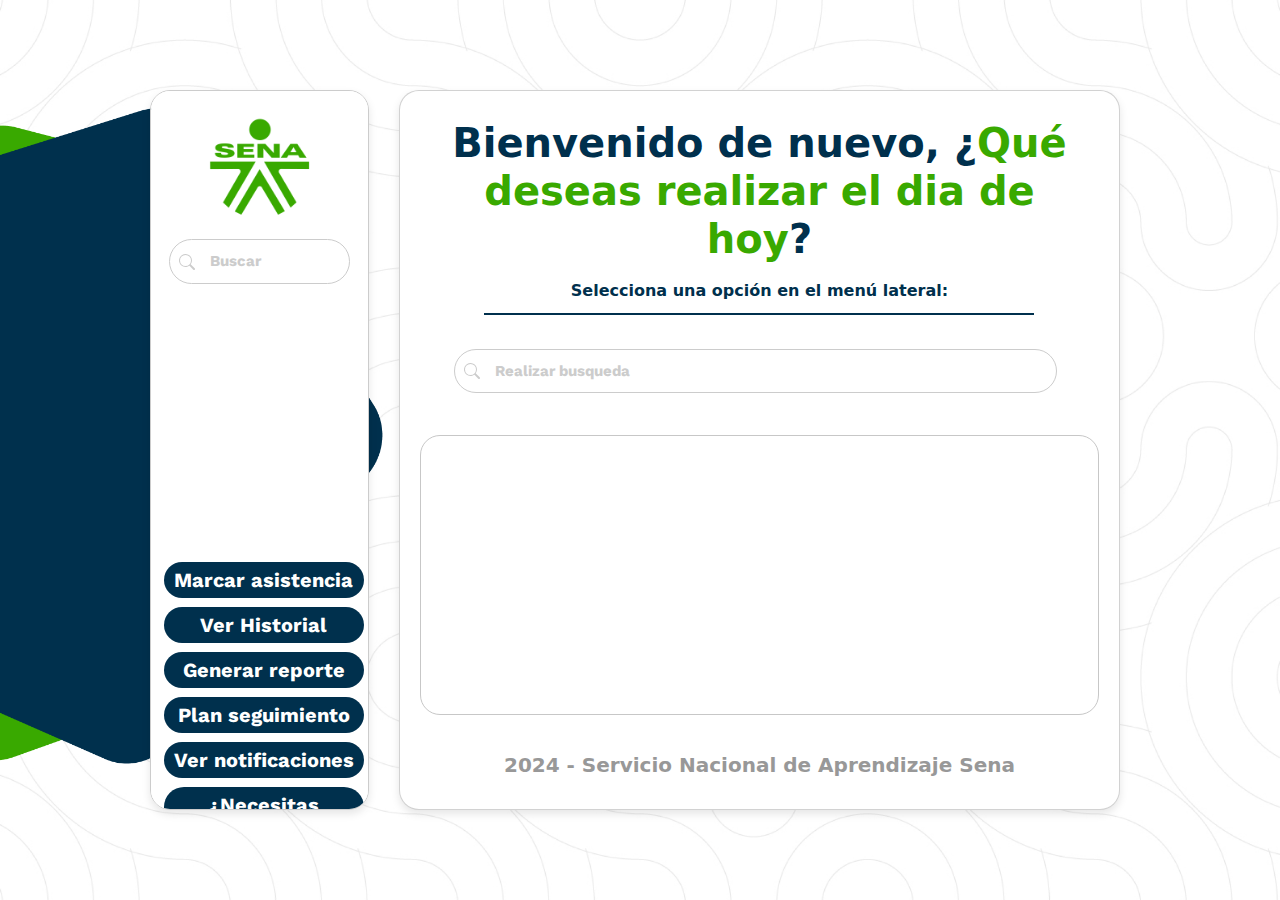
<file: Src/index.html>
<!DOCTYPE html>
<html lang="en">

<head>
    <meta charset="UTF-8">
    <meta name="viewport" content="width=device-width, initial-scale=1.0">
    <title>SeniCheck</title>
    <link rel="stylesheet" href="../Css/Styles.css">
    <link href="https://cdn.jsdelivr.net/npm/bootstrap@5.2.3/dist/css/bootstrap.min.css" rel="stylesheet">
    <link rel="preconnect" href="https://fonts.googleapis.com">
    <link rel="preconnect" href="https://fonts.gstatic.com" crossorigin>
    <link href="https://fonts.googleapis.com/css2?family=Work+Sans:ital,wght@0,100..900;1,100..900&display=swap"
        rel="stylesheet">
    <link rel="shortcut icon" href="../Resources/Img/SenaLogo.png">
</head>

<body>
    <!-- Cuadro de inicio de sesion -->
    <template> 
        <div class="container mt-0.2 d-flex justify-content-center">
            <div class="card p-4" id="containerLogin">
                <h1 class="card-title" style="color: #00304D;"><strong>¡Bienvenido!, inicia sesión para usar <span
                            style="color: #39A900;">SeniCheck</span></strong>
                </h1>

                <form>

                    <div class="form-floating mb-3">
                        <select class="form-select" id="selectRol">
                            <option disabled selected hidden>
                            </option>
                            <option value="1">Bienestar al aprendiz</option>
                            <option value="2">Coordinador</option>
                            <option value="3">Instructor</option>
                        </select>
                        <label for="floatingSelectGrid"><strong>Selecciona tu tipo de rol</strong></label>
                    </div>
                    <div class="form-floating mb-3">
                        <input type="email" class="form-control" id="emailInput">
                        <label for="floatingInput"><strong>Correo electrónico</strong></label>
                    </div>
                    <div class="form-floating mb-3">
                        <input type="password" class="form-control" id="passwordInput">
                        <label for="floatingPassword"><strong>Contraseña</strong></label>
                    </div>
                    <button type="submit" class="btn btn-primary" id="btnLogin" data-bs-toggle="modal"
                        data-bs-target="#noneDataModal">
                        <strong>Iniciar Sesión</strong>
                    </button>

                </form>

                <!-- Modal  de falta de datos ingresados -->
                <div class="modal fade" id="noneDataModal" tabindex="-1" aria-labelledby="staticBackdropLabel"
                    aria-hidden="true">
                    <div class="modal-dialog">
                        <div class="modal-content">
                            <div class="modal-body text-center">
                                <img src="../Resources/Img/errorIcon.png" alt="" class="mb-3">
                                <h1><strong style="color: #00304D;">ERROR</strong></h1>
                                <h1 id="modalMessageError"><strong style="color: #39A900;">Por favor, rellena el campo
                                        de
                                        respuesta</strong></h1>
                            </div>
                            <div class="modal-footer justify-content-center">
                                <button type="button" class="btn btn-secondary" data-bs-dismiss="modal"
                                    id="btnCloseModal"><strong>Cerrar</strong></button>
                            </div>
                        </div>
                    </div>
                </div>

            </div>

        </div>
    </template>

    
    <div class="container-fluid d-flex" id="workArea">
        <!-- HTML -->
        <div class="card p-2" id="optionMenu">
            <!-- Parte superior del menú lateral -->
            <div class="d-flex justify-content-center">
                <a href="#" onclick="location.reload();">
                    <img src="../Resources/Img/SenaLogo.png" alt="" id="SenaLogo">
                </a>
            </div>

            <!-- Barra de busqueda del menú lateral-->
            <form>
                <div class="search-container">
                    <svg xmlns="http://www.w3.org/2000/svg" width="16" height="16" fill="currentColor"
                        class="bi bi-search" viewBox="0 0 16 16">
                        <path
                            d="M11.742 10.344a6.5 6.5 0 1 0-1.397 1.398h-.001q.044.06.098.115l3.85 3.85a1 1 0 0 0 1.415-1.414l-3.85-3.85a1 1 0 0 0-.115-.1zM12 6.5a5.5 5.5 0 1 1-11 0 5.5 5.5 0 0 1 11 0" />
                    </svg>
                    <input class="form-control me-2" type="search" placeholder="Buscar" aria-label="Search"
                        id="searchBar">
                </div>
            </form>

            <!-- Botones de navegacion del menú lateral -->
            <div class="d-flex align-content-stretch flex-wrap" id="btnNavegation">
                <div id="btnNavegationMenu">
                    <button class="btnNavegation" type="button" id="btnCheckCourse"><strong>Marcar
                            asistencia</strong></button>
                    <button class="btnNavegation" type="button" id="btnCheckHistory"><strong>Ver
                            Historial</strong></button>
                    <button class="btnNavegation" type="button" id="btnMakeReport"><strong>Generar
                            reporte</strong></button>
                    <button class="btnNavegation" type="button" id="btnFollowUpPlan"><strong>Plan
                            seguimiento</strong></button>
                    <button class="btnNavegation" type="button" id="btnCheckNotifications"><strong>Ver
                            notificaciones</strong></button>
                    <button class="btnNavegation" type="button" id="btnCheckUserManual"><strong>¿Necesitas
                            ayuda?</strong></button>
                </div>
            </div>
        </div>

        <!-- Espacio o Area de trabajo -->
        <div class="card d-flex justify-content-center" id="spaceWork">

            <!-- Encabezado -->
            <div class="titulo">
                <h1 id="title" class="card-title p-2" style="color: #00304D; height: auto;">
                    <strong>Bienvenido de nuevo, ¿<span style="color: #39A900;">Qué deseas realizar el dia de
                            hoy</span>?</strong>
                </h1>
                <div id="subTitle" style="width: 90%; margin: 0 auto;">
                    <div style="width: 90%; margin: 0 auto;">
                        <div class="d-flex flex-column align-items-center" style="width: 100%;">
                            <div class="d-flex justify-content-center align-items-center" style="color:#00304D; ">
                                <strong>Selecciona una opción en el menú lateral:</strong>
                                <button class="btn btn-primary" type="button" id="btnReport"
                                    style="width: 20vh; margin-left: 30vh; font-size: 18px;">
                                    <strong>Generar reporte</strong>
                                </button>
                            </div>
                            <div class="linea-horizontal"
                                style="width: 100%; height: 2px; background-color: #00304D; margin-top: 10px;">
                            </div>
                        </div>
                    </div>
                </div>
                <form class="w-100 d-flex align-items-center mb-3 justify-content-center">
                    <div class="search-container d-flex align-items-center mb-3 justify-content-center">
                        <svg xmlns="http://www.w3.org/2000/svg" width="16" height="16" fill="currentColor"
                            class="bi bi-search" viewBox="0 0 16 16">
                            <path
                                d="M11.742 10.344a6.5 6.5 0 1 0-1.397 1.398h-.001q.044.06.098.115l3.85 3.85a1 1 0 0 0 1.415-1.414l-3.85-3.85a1 1 0 0 0-.115-.1zM12 6.5a5.5 5.5 0 1 1-11 0 5.5 5.5 0 0 1 11 0" />
                        </svg>
                        <input class="form-control me-2" type="search" placeholder="Realizar busqueda"
                            aria-label="Search" id="searchBarSpaceWork">
                    </div>
                </form>
            </div>

            <!-- Contenido modificable -->
            <div class="container d-flex flex-column mb-3" id="dynamicContentContainer">
                <!-- Aca se mostrara el contenido dinamico desde la vista -->
            </div>

            <!-- Pie de pagina -->
            <p class="pie-de-pagina" style="color:#989898; font-size: 20px; margin: 1vh;">
                <strong>2024 - Servicio Nacional de Aprendizaje Sena</strong>
            </p>

        </div>

        <!-- Modal de opciones -->
        <div class="modal fade" id="optionModal" tabindex="-1" aria-labelledby="exampleModalLabel" aria-hidden="true">
            <div class="modal-dialog">
                <div class="modal-content align-items-center">
                    <div class="modal-header">
                        <h1 class="card-title" style="color: #00304D; ">
                            <strong>Por favor, selecciona una <span style="color: #39A900;">opción</span>:</strong>
                        </h1>
                    </div>
                    <div class="modal-body">
                        <div class="d-flex" id="btnNavegation">
                            <button class="btnNavegation" type="button" a href="..."
                                id="btnMakeAssistance"><strong>Registrar
                                    asistencia</strong></button>
                            <button class="btnNavegation" type="button" a href="..."
                                id="btnCheckHistory"><strong>Historial
                                    asistencia</strong></button>
                            <button class="btnNavegation" type="button" a href="..." id="btnMakeReport"><strong>Generar
                                    reporte</strong></button>
                            <button class="btnNavegation" type="button" a href="..."
                                id="btnCheckUserManual"><strong>¿Necesitas
                                    ayuda?</strong></button>
                        </div>
                    </div>
                    <div class="modal-footer justify-content-center" style="width: 100%;">

                        <button type="button" class="btn btn-secondary" data-bs-dismiss="modal"
                            id="btnCloseModal"><strong>Cerrar</strong></button>
                    </div>
                </div>
            </div>
        </div>

        <!-- Modal de ver notificación -->
        <div class="modal fade" id="notificationModal" tabindex="-1" aria-labelledby="exampleModalLabel"
            aria-hidden="true">
            <div class="modal-dialog">
                <div class="modal-content">
                    <div class="modal-header">
                        <h1 class="card-title" style="color: #00304D;">
                            <strong>Estudiante en <span style="color: #39A900;">riesgo</span>:</strong>
                        </h1>
                    </div>
                    <div class="modal-body">

                        <div style="text-align: start; margin: 1vh; font-size: 20px;">
                            <strong style="color: #00304D;">Bienestar al aprendiz:</strong>
                            <p class="card-text">
                                <small class="text-body-secondary" style="font-size: 15px;"><strong>Enviada 7 de
                                        octubre
                                        del 2024, 13:00</strong></small>
                            </p>
                        </div>

                    </div>
                    <div class="modal-footer justify-content-center">
                        <button type="button" class="btn btn-primary" data-bs-toggle="modal"
                            data-bs-target="#sendMessageModal" id="btnreplyMessage">
                            <strong>Responder notificación</strong>
                        </button>
                        <button type="button" class="btn btn-secondary" data-bs-dismiss="modal" id="btnCloseModal">
                            <strong>Cerrar</strong>
                        </button>
                    </div>
                </div>
            </div>
        </div>

        <!-- Modal de responder mensaje -->
        <div class="modal fade" id="sendMessageModal" tabindex="-1" aria-labelledby="sendMessageModalLabel"
            aria-hidden="true">
            <div class="modal-dialog">
                <div class="modal-content">
                    <div class="modal-header">
                        <h1 class="card-title" style="color: #00304D;">
                            <strong>Por favor, escribe tu <span style="color: #39A900;">respuesta</span></strong>
                        </h1>
                    </div>
                    <!-- Formulario dentro del modal -->
                    <form id="responseForm">
                        <div class="modal-body d-flex flex-column align-items-center justify-content-center"
                            style="width: 100%; height: 100%;">
                            <!-- Campo para el título de la respuesta -->
                            <div class="mb-3" style="width: 100%;">
                                <input type="text" class="form-control" id="titleInput"
                                    placeholder="Escribe el título de tu respuesta" required>
                            </div>

                            <!-- Campo para la respuesta -->
                            <div class="mb-3" style="width: 100%;">
                                <textarea class="form-control" id="answerInput" rows="3"
                                    placeholder="Escribe tu respuesta aquí..." required></textarea>
                            </div>
                        </div>
                        <div class="modal-footer justify-content-center" style="width: 100%;">
                            <button type="submit" class="btn btn-primary" id="btnSendMessage"><strong>Enviar
                                    respuesta</strong></button>
                            <button type="button" class="btn btn-secondary" data-bs-dismiss="modal"
                                id="btnCloseModal"><strong>Cerrar</strong></button>
                        </div>
                    </form>
                </div>
            </div>
        </div>

        <!-- Modal de marcar asistencia -->
        <div class="modal fade" id="asistModal" tabindex="-1" aria-labelledby="exampleModalLabel" aria-hidden="true">
            <div class="modal-dialog">
                <div class="modal-content align-items-center">
                    <div class="modal-header">
                        <h1 class="card-title" style="color: #00304D; ">
                            <strong>Estas vizualizando el <span style="color: #39A900;">marcar
                                    asistencia</span>:</strong>
                        </h1>
                    </div>

                    <div class="modal-body">
                        <div class="container d-flex align-items-center justify-content-center"
                            id="filtrerContainerAsist">
                            <div class="d-flex align-items-center gap-3" style="width: 100%;">
                                <div class="form-floating" style="width: 200px;">
                                    <select class="form-select" id="selectMes">
                                        <option disabled selected hidden></option>
                                        <option value="1">Enero</option>
                                        <option value="2">Febrero</option>
                                        <option value="3">Marzo</option>
                                        <option value="4">Abril</option>
                                        <option value="5">Mayo</option>
                                        <option value="6">Junio</option>
                                        <option value="7">Julio</option>
                                        <option value="8">Agosto</option>
                                        <option value="9">Septiembre</option>
                                        <option value="10">Octubre</option>
                                        <option value="11">Noviembre</option>
                                        <option value="12">Diciembre</option>
                                    </select>
                                    <label for="selectMes" style="margin-top: 1vh;"><strong>Seleccionar
                                            mes</strong></label>
                                </div>
                                <div class="form-floating" style="width: 200px;">
                                    <select class="form-select" id="selectSemana">
                                        <option disabled selected hidden></option>
                                        <option value="1">Semana 1</option>
                                        <option value="2">Semana 2</option>
                                        <option value="3">Semana 3</option>
                                        <option value="4">Semana 4</option>
                                    </select>
                                    <label for="selectSemana" style="margin-top: 1vh;"><strong>Seleccionar
                                            semana</strong></label>
                                </div>
                                <div class="form-floating" style="width: 200px;">
                                    <select class="form-select" id="selectBloque">
                                        <option disabled selected hidden></option>
                                        <option value="1">06:00-10:00 "Mañana"</option>
                                        <option value="2">10:00-14:00 "Mediodia"</option>
                                        <option value="3">14:00-18:00 "Tarde"</option>
                                    </select>
                                    <label for="selectBloque" style="margin-top: 1vh;"><strong>Seleccionar
                                            bloque</strong></label>
                                </div>
                                <button class="btn btn-primary" type="button"
                                    id="btnFiltrerCourse"><strong>Filtrar</strong></button>
                            </div>
                        </div>

                        <div class="container d-flex flex-column mb-3 align-items-center justify-content-center"
                            id="asistContainer" style="height: auto;">

                            <!-- <div class="d-flex align-items-center mb-2" id="dayContentCard"
                                style="width: 100%; max-width: 1100px;">
                                <img src="../Resources/Img/CalendarIcon.png" alt="Imagen 1" class="imagen-sub-div"
                                    id="iconImg" style="width: 50px;">
                                <strong style="color: #00304D; font-size: 30px; margin-left: 2vh;">Lunes 12</strong>
                                <div class="flex-grow-1">
                                </div>
                                <div class="form-floating" style="width: 200px;">
                                    <select class="form-select" id="selectSemana">
                                        <option disabled selected hidden></option>
                                        <option value="1">Asistido</option>
                                        <option value="2">No asistido</option>
                                        <option value="3">Justificado</option>
                                    </select>
                                    <label for="selectSemana" style="margin-top: 1vh;"><strong>
                                            Marcar asistencia</strong>
                                    </label>
                                </div>
                            </div>

                            <div class="d-flex align-items-center mb-2" id="dayContentCard"
                                style="width: 100%; max-width: 1100px;">
                                <img src="../Resources/Img/CalendarIcon.png" alt="Imagen 1" class="imagen-sub-div"
                                    id="iconImg" style="width: 50px;">
                                <strong style="color: #00304D; font-size: 30px; margin-left: 2vh;">Martes
                                    13</strong>
                                <div class="flex-grow-1">
                                </div>
                                <div class="form-floating" style="width: 200px;">
                                    <select class="form-select" id="selectSemana">
                                        <option disabled selected hidden></option>
                                        <option value="1">Asistido</option>
                                        <option value="2">No asistido</option>
                                        <option value="3">Justificado</option>
                                    </select>
                                    <label for="selectSemana" style="margin-top: 1vh;"><strong>
                                            Marcar asistencia</strong>
                                    </label>
                                </div>
                            </div>

                            <div class="d-flex align-items-center mb-2" id="dayContentCard"
                                style="width: 100%; max-width: 1100px;">
                                <img src="../Resources/Img/CalendarIcon.png" alt="Imagen 1" class="imagen-sub-div"
                                    id="iconImg" style="width: 50px;">
                                <strong style="color: #00304D; font-size: 30px; margin-left: 2vh;">Miercoles
                                    14</strong>
                                <div class="flex-grow-1">
                                </div>
                                <div class="form-floating" style="width: 200px;">
                                    <select class="form-select" id="selectSemana">
                                        <option disabled selected hidden></option>
                                        <option value="1">Asistido</option>
                                        <option value="2">No asistido</option>
                                        <option value="3">Justificado</option>
                                    </select>
                                    <label for="selectSemana" style="margin-top: 1vh;"><strong>
                                            Marcar asistencia</strong>
                                    </label>
                                </div>
                            </div>

                            <div class="d-flex align-items-center mb-2" id="dayContentCard"
                                style="width: 100%; max-width: 1100px;">
                                <img src="../Resources/Img/CalendarIcon.png" alt="Imagen 1" class="imagen-sub-div"
                                    id="iconImg" style="width: 50px;">
                                <strong style="color: #00304D; font-size: 30px; margin-left: 2vh;">Jueves
                                    15</strong>
                                <div class="flex-grow-1">
                                </div>
                                <div class="form-floating" style="width: 200px;">
                                    <select class="form-select" id="selectSemana">
                                        <option disabled selected hidden></option>
                                        <option value="1">Asistido</option>
                                        <option value="2">No asistido</option>
                                        <option value="3">Justificado</option>
                                    </select>
                                    <label for="selectSemana" style="margin-top: 1vh;"><strong>
                                            Marcar asistencia</strong>
                                    </label>
                                </div>
                            </div>

                            <div class="d-flex align-items-center mb-2" id="dayContentCard"
                                style="width: 100%; max-width: 1100px;">
                                <img src="../Resources/Img/CalendarIcon.png" alt="Imagen 1" class="imagen-sub-div"
                                    id="iconImg" style="width: 50px;">
                                <strong style="color: #00304D; font-size: 30px; margin-left: 2vh;">Viernes
                                    16</strong>
                                <div class="flex-grow-1">
                                </div>
                                <div class="form-floating" style="width: 200px;">
                                    <select class="form-select" id="selectSemana">
                                        <option disabled selected hidden></option>
                                        <option value="1">Asistido</option>
                                        <option value="2">No asistido</option>
                                        <option value="3">Justificado</option>
                                    </select>
                                    <label for="selectSemana" style="margin-top: 1vh;"><strong>
                                            Marcar asistencia</strong>
                                    </label>
                                </div>
                            </div> -->

                        </div>

                    </div>

                    <div class="modal-footer justify-content-center" style="width: 100%;">
                        <button type="button" class="btn btn-secondary" data-bs-dismiss="modal"
                            id="btnSaveData"><strong>Guardar cambios</strong></button>
                        <button type="button" class="btn btn-secondary" data-bs-dismiss="modal"
                            id="btnCloseModal"><strong>Cerrar</strong></button>
                    </div>
                </div>
            </div>
        </div>

        <!-- Modal de historial de asistencia del aprendiz -->
        <div class="modal fade" id="historyAsistModal" tabindex="-1" aria-labelledby="exampleModalLabel"
            aria-hidden="true">
            <div class="modal-dialog">
                <div class="modal-content align-items-center">
                    <div class="modal-header">
                        <h1 class="card-title" style="color: #00304D; ">
                            <strong>Estas vizualizando el <span style="color: #39A900;">historial
                                    asistencia</span>:</strong>
                        </h1>
                    </div>

                    <div class="modal-body">
                        <div class="container d-flex align-items-center justify-content-center"
                            id="filtrerContainerAsistHistory">
                            <div class="d-flex align-items-center gap-3" style="width: 100%;">
                                <div class="form-floating" style="width: 200px;">
                                    <select class="form-select" id="selectMes">
                                        <option disabled selected hidden></option>
                                        <option value="1">Enero</option>
                                        <option value="2">Febrero</option>
                                        <option value="3">Marzo</option>
                                        <option value="4">Abril</option>
                                        <option value="5">Mayo</option>
                                        <option value="6">Junio</option>
                                        <option value="7">Julio</option>
                                        <option value="8">Agosto</option>
                                        <option value="9">Septiembre</option>
                                        <option value="10">Octubre</option>
                                        <option value="11">Noviembre</option>
                                        <option value="12">Diciembre</option>
                                    </select>
                                    <label for="selectMes" style="margin-top: 1vh;"><strong>Seleccionar
                                            mes</strong></label>
                                </div>
                                <div class="form-floating" style="width: 200px;">
                                    <select class="form-select" id="selectSemana">
                                        <option disabled selected hidden></option>
                                        <option value="1">Semana 1</option>
                                        <option value="2">Semana 2</option>
                                        <option value="3">Semana 3</option>
                                        <option value="4">Semana 4</option>
                                    </select>
                                    <label for="selectSemana" style="margin-top: 1vh;"><strong>Seleccionar
                                            semana</strong></label>
                                </div>
                                <div class="form-floating" style="width: 200px;">
                                    <select class="form-select" id="selectBloque">
                                        <option disabled selected hidden></option>
                                        <option value="1">06:00-10:00 "Mañana"</option>
                                        <option value="2">10:00-14:00 "Mediodia"</option>
                                        <option value="3">14:00-18:00 "Tarde"</option>
                                    </select>
                                    <label for="selectBloque" style="margin-top: 1vh;"><strong>Seleccionar
                                            bloque</strong></label>
                                </div>
                                <button class="btn btn-primary" type="button"
                                    id="btnFiltrerDayHistory"><strong>Filtrar</strong></button>
                            </div>
                        </div>

                        <div class="container d-flex flex-column mb-3 align-items-center justify-content-center"
                            id="historyDayContainer" style="height: auto;">

                            <div class="d-flex align-items-center mb-2" id="HistoryDayContentCard"
                                style="width: 100%; max-width: 1100px;">
                                <img src="../Resources/Img/CalendarIcon.png" alt="Imagen 1" class="imagen-sub-div"
                                    id="iconImg" style="width: 50px;">
                                <strong style="color: #00304D; font-size: 30px; margin-left: 2vh;">Lunes 12</strong>
                                <div class="flex-grow-1">
                                </div>
                                <button class="btn btn-primary" type="button" id="btnHistoryAsist"
                                    style="background-color: #39a900;"><strong>Asistido</strong></button>
                            </div>

                            <div class="d-flex align-items-center mb-2" id="HistoryDayContentCard"
                                style="width: 100%; max-width: 1100px;">
                                <img src="../Resources/Img/CalendarIcon.png" alt="Imagen 1" class="imagen-sub-div"
                                    id="iconImg" style="width: 50px;">
                                <strong style="color: #00304D; font-size: 30px; margin-left: 2vh;">Martes
                                    13</strong>
                                <div class="flex-grow-1">
                                </div>
                                <button class="btn btn-primary" type="button" id="btnHistoryAsist"
                                    style="background-color: #39a900;"><strong>Asistido</strong></button>
                            </div>

                            <div class="d-flex align-items-center mb-2" id="HistoryDayContentCard"
                                style="width: 100%; max-width: 1100px;">
                                <img src="../Resources/Img/CalendarIcon.png" alt="Imagen 1" class="imagen-sub-div"
                                    id="iconImg" style="width: 50px;">
                                <strong style="color: #00304D; font-size: 30px; margin-left: 2vh;">Miercoles
                                    14</strong>
                                <div class="flex-grow-1">
                                </div>
                                <button type="button" class="btn btn-primary" data-bs-toggle="modal"
                                    data-bs-target="#MoreDetaillFillUpModal" id="btnHistoryAsist"
                                    style="background-color: #f6c307;">
                                    <strong>Justificado</strong></button>
                            </div>

                            <div class="d-flex align-items-center mb-2" id="HistoryDayContentCard"
                                style="width: 100%; max-width: 1100px;">
                                <img src="../Resources/Img/CalendarIcon.png" alt="Imagen 1" class="imagen-sub-div"
                                    id="iconImg" style="width: 50px;">
                                <strong style="color: #00304D; font-size: 30px; margin-left: 2vh;">Jueves
                                    15</strong>
                                <div class="flex-grow-1">
                                </div>
                                <button class="btn btn-primary" type="button" id="btnHistoryAsist"
                                    style="background-color: #39a900;"><strong>Asistido</strong></button>
                            </div>

                            <div class="d-flex align-items-center mb-2" id="HistoryDayContentCard"
                                style="width: 100%; max-width: 1100px;">
                                <img src="../Resources/Img/CalendarIcon.png" alt="Imagen 1" class="imagen-sub-div"
                                    id="iconImg" style="width: 50px;">
                                <strong style="color: #00304D; font-size: 30px; margin-left: 2vh;">Viernes
                                    16</strong>
                                <div class="flex-grow-1">
                                </div>
                                <button type="button" class="btn btn-primary" data-bs-toggle="modal"
                                    data-bs-target="#uploadJustificationModal" id="btnHistoryAsist"
                                    style="background-color: #fc0505;"><strong>Inasistido</strong>
                                </button>
                            </div>

                        </div>

                    </div>

                    <div class="modal-footer justify-content-center" style="width: 100%;">
                        <button type="button" class="btn btn-secondary" data-bs-dismiss="modal"
                            id="btnSaveData"><strong>Guardar cambios</strong></button>
                        <button type="button" class="btn btn-secondary" id="btnSaveIndividualReport"><strong>Generar
                                reporte de estudiante</strong></button>
                        <button type="button" class="btn btn-secondary" data-bs-dismiss="modal"
                            id="btnCloseModal"><strong>Cerrar</strong></button>
                    </div>
                </div>
            </div>
        </div>

        <!-- Modal de ver notificación -->
        <div class="modal fade" id="notificationModal" tabindex="-1" aria-labelledby="exampleModalLabel"
            aria-hidden="true">
            <div class="modal-dialog">
                <div class="modal-content">
                    <div class="modal-header">
                        <h1 class="card-title" style="color: #00304D;">
                            <strong>Estudiante en <span style="color: #39A900;">riesgo</span>:</strong>
                        </h1>
                    </div>
                    <div class="modal-body">

                        <div style="text-align: start; margin: 1vh; font-size: 20px;">
                            <strong style="color: #00304D;">Bienestar al aprendiz:</strong>
                            <p class="card-text">
                                <small class="text-body-secondary" style="font-size: 15px;"><strong>Enviada 7 de
                                        octubre
                                        del 2024, 13:00</strong></small>
                            </p>
                        </div>

                    </div>
                    <div class="modal-footer justify-content-center">
                        <button type="button" class="btn btn-primary" data-bs-toggle="modal"
                            data-bs-target="#sendMessageModal" id="btnreplyMessage">
                            <strong>Responder notificación</strong>
                        </button>
                        <button type="button" class="btn btn-secondary" data-bs-dismiss="modal" id="btnCloseModal">
                            <strong>Cerrar</strong>
                        </button>
                    </div>
                </div>
            </div>
        </div>

        <!-- Modal de advertencia de plan de mejoramiento -->
        <div class="modal fade" id="warningFillUpModal" tabindex="-1" aria-labelledby="exampleModalLabel"
            aria-hidden="true">
            <div class="modal-dialog">
                <div class="modal-content align-items-center">

                    <div class="modal-body">

                        <div class="container d-flex flex-column align-items-center justify-content-center mb-3"
                            id="uploadContainer" style="height: auto; width: 60vh; text-align: center;">
                            <div class="modal-body text-center">
                                <img src="../Resources/Img/infoIcon.png" alt="" class="mb-3">
                                <h1 id="modalMessageError">Este estudiante no cuenta con plan de seguimiento
                                    actualmente. ¿<strong style="color: #39A900;">Deseas agendar uno nuevo</strong>?
                                </h1>
                            </div>
                        </div>

                    </div>

                    <div class="modal-footer justify-content-center" style="width: 100%;">
                        <button type="button" class="btn btn-primary" data-bs-toggle="modal"
                            data-bs-target="#uploadFillUpModal" id="btnSendFillUpPlan">
                            <strong>Aceptar</strong>
                        </button>
                        <button type="button" class="btn btn-secondary" data-bs-dismiss="modal"
                            id="btnCloseModal"><strong>Cancelar</strong></button>
                    </div>
                </div>
            </div>
        </div>

        <!-- Modal de subir plan de mejoramiento -->
        <div class="modal fade" id="uploadFillUpModal" tabindex="-1" aria-labelledby="exampleModalLabel"
            aria-hidden="true">
            <div class="modal-dialog">
                <div class="modal-content align-items-center">
                    <div class="modal-header">
                        <h1 class="card-title" style="color: #00304D;">
                            <strong>Estas subiendo un <span style="color: #39A900;">plan de seguimiento</span>:</strong>
                        </h1>
                    </div>
                    <div class="modal-body">

                        <div class="container d-flex flex-column align-items-center justify-content-center mb-3"
                            id="uploadContainer" style="height: auto; width: 60vh; text-align: center;">
                            <!-- Aquí aseguramos que el contenedor esté centrado -->
                            <form id="responseForm" style="width: 100%; max-width: 500px;">
                                <!-- Campo para el título de la respuesta -->
                                <div class="mb-3">
                                    <input type="text" class="form-control" id="titleInput"
                                        placeholder="Escribe el título de tu plan de seguimiento" required>
                                </div>

                                <!-- Campo para la respuesta -->
                                <div class="mb-3">
                                    <textarea class="form-control" id="answerInput" rows="3"
                                        placeholder="Escribe la argumentación del plan de seguimiento"
                                        required></textarea>
                                </div>

                                <!-- Botón para subir documento -->
                                <label for="fileUpload"
                                    class="btn btn-primary align-items-center justify-content-center"
                                    id="btnUploadFile">
                                    <strong>Subir documento</strong>
                                </label>
                                <input type="file" id="fileUpload" style="display: none;">
                            </form>

                        </div>

                    </div>

                    <div class="modal-footer justify-content-center" style="width: 100%;">
                        <button type="button" class="btn btn-primary" id="btnSendFillUpPlan"><strong>Subir plan de
                                seguimiento</strong></button>
                        <button type="button" class="btn btn-secondary" data-bs-dismiss="modal"
                            id="btnCloseModal"><strong>Cerrar</strong></button>
                    </div>
                </div>
            </div>
        </div>

        <!-- Modal de ver plan de mejoramiento -->
        <div class="modal fade" id="MoreDetaillFillUpModal" tabindex="-1" aria-labelledby="exampleModalLabel"
            aria-hidden="true">
            <div class="modal-dialog">
                <div class="modal-content">
                    <div class="modal-header">
                        <h1 class="card-title" style="color: #00304D;">
                            <strong>Estudiante en <span style="color: #39A900;">plan de mejoramiento</span>:</strong>
                        </h1>
                    </div>
                    <div class="modal-body">
                        <div style="text-align: start; margin: 1vh; font-size: 20px;">
                            <strong id="nombreEstudiantePlan" style="color: #00304D;">Nombre del Estudiante</strong>
                            <p class="card-text">
                                <small class="text-body-secondary" style="font-size: 15px;">
                                    <strong id="fechaPlan">Creado el 7 de octubre del 2024, 13:00</strong>
                                </small>
                            </p>

                            <p id="descripcionPlan" style="margin-bottom: 15px;">
                                Se ha iniciado un plan de mejoramiento para abordar las dificultades académicas del
                                estudiante.
                                Este plan tiene como objetivo proporcionar apoyo adicional y estrategias para superar
                                los
                                desafíos actuales en su proceso de aprendizaje y desarrollo académico.
                            </p>
                        </div>
                    </div>
                    <div class="modal-footer justify-content-center">
                        <button type="button" class="btn btn-primary" data-bs-toggle="modal"
                            data-bs-target="#updateFillUpModal" id="btnreplyMessage">
                            <strong>Actualizar plan de seguimiento</strong>
                        </button>
                        <button type="button" class="btn btn-secondary" data-bs-dismiss="modal" id="btnCloseModal">
                            <strong>Cerrar</strong>
                        </button>
                    </div>
                </div>
            </div>
        </div>

        <!-- Modal de actualizar plan de mejoramiento -->
        <div class="modal fade" id="updateFillUpModal" tabindex="-1" aria-labelledby="exampleModalLabel"
            aria-hidden="true">
            <div class="modal-dialog">
                <div class="modal-content align-items-center">
                    <div class="modal-header">
                        <h1 class="card-title" style="color: #00304D;">
                            <strong>Estas actualizando un <span style="color: #39A900;">plan de
                                    seguimiento</span>:</strong>
                        </h1>
                    </div>
                    <div class="modal-body">

                        <div class="container d-flex flex-column align-items-center justify-content-center mb-3"
                            id="uploadContainer" style="height: auto; width: 60vh; text-align: center;">
                            <!-- Aquí aseguramos que el contenedor esté centrado -->
                            <form id="responseForm" style="width: 100%; max-width: 500px;">
                                <!-- Campo para el título de la respuesta -->
                                <div class="mb-3">
                                    <input type="text" class="form-control" id="titleInput"
                                        placeholder="Actualice el título de tu plan de seguimiento" required>
                                </div>

                                <!-- Campo para la respuesta -->
                                <div class="mb-3">
                                    <textarea class="form-control" id="answerInput" rows="3"
                                        placeholder="Actualice la argumentación del plan de seguimiento"
                                        required></textarea>
                                </div>

                                <!-- Botón para subir documento -->
                                <label for="fileUpload"
                                    class="btn btn-primary align-items-center justify-content-center"
                                    id="btnUploadFile">
                                    <strong>Subir documento</strong>
                                </label>
                                <input type="file" id="fileUpload" style="display: none;">
                            </form>

                        </div>

                    </div>

                    <div class="modal-footer justify-content-center" style="width: 100%;">
                        <button type="button" class="btn btn-primary" id="btnSendFillUpPlan"><strong>Actualizar plan de
                                seguimiento</strong></button>
                        <button type="button" class="btn btn-primary" id="btnSendFillUpPlan"><strong>Eliminar plan de
                                seguimiento</strong></button>
                        <button type="button" class="btn btn-secondary" data-bs-dismiss="modal"
                            id="btnCloseModal"><strong>Cerrar</strong></button>
                    </div>
                </div>
            </div>
        </div>

        <!-- Modal de subir justificación -->
        <div class="modal fade" id="uploadJustificationModal" tabindex="-1" aria-labelledby="exampleModalLabel"
            aria-hidden="true">
            <div class="modal-dialog">
                <div class="modal-content align-items-center">
                    <div class="modal-header">
                        <h1 class="card-title" style="color: #00304D; ">
                            <strong>Estas realizando la subida de una <span
                                    style="color: #39A900;">justificación</span>:</strong>
                        </h1>
                    </div>

                    <div class="modal-body">

                        <div class="container d-flex flex-column align-items-center justify-content-center mb-3"
                            id="uploadContainer" style="height: auto; width: 60vh; text-align: center;">
                            <!-- Aquí aseguramos que el contenedor esté centrado -->
                            <form id="responseForm" style="width: 100%; max-width: 500px;">
                                <!-- Campo para el título de la respuesta -->
                                <div class="mb-3">
                                    <input type="text" class="form-control" id="titleInput"
                                        placeholder="Escribe el título de la justificación" required>
                                </div>

                                <!-- Campo para la respuesta -->
                                <div class="mb-3">
                                    <textarea class="form-control" id="answerInput" rows="3"
                                        placeholder="Escribe la argumentación de la justificación" required></textarea>
                                </div>

                                <!-- Botón para subir documento -->
                                <label for="fileUpload"
                                    class="btn btn-primary align-items-center justify-content-center"
                                    id="btnUploadFile">
                                    <strong>Subir documento</strong>
                                </label>
                                <input type="file" id="fileUpload" style="display: none;">
                            </form>

                        </div>

                    </div>

                    <div class="modal-footer justify-content-center" style="width: 100%;">
                        <button type="button" class="btn btn-primary" id="btnSendMessage"><strong>Enviar
                                respuesta</strong></button>
                        <button type="button" class="btn btn-secondary" data-bs-dismiss="modal"
                            id="btnCloseModal"><strong>Cerrar</strong></button>
                    </div>
                </div>
            </div>
        </div>

        <!-- Modal de actualizar plan de mejoramiento -->
        <div class="modal fade" id="updateJustificationModal" tabindex="-1" aria-labelledby="exampleModalLabel"
            aria-hidden="true">
            <div class="modal-dialog">
                <div class="modal-content align-items-center">
                    <div class="modal-header">
                        <h1 class="card-title" style="color: #00304D;">
                            <strong>Estas actualizando una <span style="color: #39A900;">justificación</span>:</strong>
                        </h1>
                    </div>
                    <div class="modal-body">

                        <div class="container d-flex flex-column align-items-center justify-content-center mb-3"
                            id="uploadContainer" style="height: auto; width: 60vh; text-align: center;">
                            <!-- Aquí aseguramos que el contenedor esté centrado -->
                            <form id="responseForm" style="width: 100%; max-width: 500px;">
                                <!-- Campo para el título de la respuesta -->
                                <div class="mb-3">
                                    <input type="text" class="form-control" id="titleInput"
                                        placeholder="Actualice el título de la justificación" required>
                                </div>

                                <!-- Campo para la respuesta -->
                                <div class="mb-3">
                                    <textarea class="form-control" id="answerInput" rows="3"
                                        placeholder="Actualice la argumentación de la justificación"
                                        required></textarea>
                                </div>

                                <!-- Botón para subir documento -->
                                <label for="fileUpload"
                                    class="btn btn-primary align-items-center justify-content-center"
                                    id="btnUploadFile">
                                    <strong>Subir documento</strong>
                                </label>
                                <input type="file" id="fileUpload" style="display: none;">
                            </form>

                        </div>

                    </div>

                    <div class="modal-footer justify-content-center" style="width: 100%;">
                        <button type="button" class="btn btn-primary" id="btnSendFillUpPlan"><strong>Actualizar
                                justificación</strong></button>
                        <button type="button" class="btn btn-primary" id="btnSendFillUpPlan"><strong>Eliminar
                                justificación</strong></button>
                        <button type="button" class="btn btn-secondary" data-bs-dismiss="modal"
                            id="btnCloseModal"><strong>Cerrar</strong></button>
                    </div>
                </div>
            </div>
        </div>

    </div>
    <!--  Cuadro de area de trabajo  -->
    <template>
    </template>

    <!-- Scripts -->
    <script src="./View/Vista.js">  </script>
    <script src="./Model/Modelo.js"></script>
    <script src="./Controller/Controlador.js"></script>

    <!-- Script de inicialización -->
    <script>
        document.addEventListener('DOMContentLoaded', function () {
            const modelo = new Modelo();
            const vista = new Vista();
            const controlador = new Controlador(modelo, vista);
        });
    </script>

    <!-- Bootstrap JS y Popper.js -->
    <script src="https://cdn.jsdelivr.net/npm/@popperjs/core@2.11.6/dist/umd/popper.min.js"></script>
    <script src="https://cdn.jsdelivr.net/npm/bootstrap@5.2.3/dist/js/bootstrap.min.js"></script>
    <script src="https://cdn.jsdelivr.net/npm/bootstrap@5.2.3/dist/js/bootstrap.bundle.min.js"></script>


</body>

</html>
</file>
<file: Css/Styles.css>
body {
    height: 100vh;
    background-image: url('../Resources/Img/Backgrounds2.png');
    background-size: cover;
    background-repeat: no-repeat;
    background-position: center;
}

/* Estilos de la página de login*/
.container {
    display: flex;
    justify-content: center;
    align-items: center;
    height: 100vh;
}

.list-group-item {
    display: flex;
    justify-content: space-between;
    align-items: center;
}

.card {
    width: 400px;
    text-align: center;
    box-shadow: 0 4px 8px rgba(0, 0, 0, 0.1);
}

/* Estilos de contenedor login */
#containerLogin {
    border-radius: 20px;
}

/* Estilos de inputs */
#emailInput,
#passwordInput,
#selectRol,
#selectMes,
#selectSemana,
#selectAsistencia,
#selectBloque {
    margin: 1vh 0;
    border-radius: 20px;
    font-family: "Work Sans", sans-serif;
    font-size: 20px;
}

.list-group-item {
    display: flex;
    justify-content: space-between;
    align-items: center;
}

/* Estilos de botones*/
#btnLogin,
#btnCloseModal,
#btnSaveData,
#btnSaveIndividualReport,
#btnreplyMessage,
#btnSendMessage, #btnSendFillUpPlan,
#btnDownload {
    width: 100%;
    color: #ffffff;
    font-family: "Work Sans", sans-serif;
    font-size: 25px;
    background-color: #00304D;
    border-color: #ff583300;
    border-radius: 20px;
}

/* Estilos de botones de navegación */
#btnNavegation {
    display: flex;
    justify-content: center;
    align-items: center;
    flex-wrap: wrap;
    gap: 10px;
}

#btnCheckCourse,
#btnCheckNotifications,
#btnFollowUpPlan,
#btnCheckUserManual,
#moreOptionBtn,
#btnMakeAssistance,
#btnCheckHistory,
#btnMakeReport,
#btnReport,
#btnSelect,
#btnSelectAttendance,
#btnSelectHistory,
#btnSelectReport,
#btnSelectReportEstudent,
#btnGenerateReport,
#btnMakeAttendance,
#btnSeguimientoFicha,
#btnSeguimientoEstudiante,
#btnNotification,
#btnManualDownload,
#btnFiltrerDay,#btnFiltrerDayHistory {
    width: 100%;
    color: #ffffff;
    margin: 0.5vh;
    font-family: "Work Sans", sans-serif;
    font-size: 20px;
    background-color: #00304D;
    border-color: #ff583300;
    border-radius: 20px;
}

#btnUploadFile {
    width: 100%;
    font-family: "Work Sans", sans-serif;
    font-size: 20px;
    background-color: #00304D;
    border-color: #ff583300;
    border-radius: 20px;
}

#btnLogin:hover,
#btnCloseModal:hover,
#btnSaveData:hover,
#btnSaveIndividualReport:hover,
#btnreplyMessage:hover,
#btnSendMessage:hover,
#btnSendFillUpPlan:hover,
#btnCheckNotifications:hover,
#btnCheckUserManual:hover,
#btnCheckCourse:hover,
#moreOptionBtn:hover,
#btnFollowUpPlan:hover,
#btnCheckUserManual:hover,
#btnFiltrerDayHistory:hover,
#btnFiltrerDay:hover,
#btnFiltrerCourse:hover,
#btnReport:hover,
#btnUploadFile:hover,
#btnDownload:hover,
#btnMakeAssistance:hover,
#btnCheckHistory:hover,
#btnMakeReport:hover,
#btnSelect:hover,
#btnSelectAttendance:hover,
#btnSelectHistory:hover,
#btnSelectReport:hover,
#btnSelectReport:hover #btnSelectReportEstudent:hover,
#btnGenerateReport:hover,
#btnMakeAttendance:hover,
#btnSeguimientoFicha:hover,
#btnSeguimientoEstudiante:hover,
#btnNotification:hover,
#btnManualDownload:hover {
    background-color: #39A900;
}

#btnReport {
    display: none;
}

/* Estilos de la pantalla de principal */
#containerPrincipal {
    width: 50%;
    border-radius: 20px;
}

/* Estilos de subencabezado */
.line {
    height: 2px;
    width: 90%;
    background-color: #00304D;
}

/* Estilos de barra de busqueda */
.search-container {
    width: 90%;
    margin: 2%;
    position: relative;
    display: inline-block;
    font-family: "Work Sans", sans-serif;
    color: #CCCCCC;
}

#searchBar::placeholder,
#searchBarSpaceWork::placeholder {
    color: #CCCCCC;
}

#searchBar,
#searchBarSpaceWork {
    padding: 10px 40px;
    font-size: 15px;
    border: 1px solid #ccc;
    border-radius: 30px;
    font-weight: bold;
    color: #ccc;
}

svg {
    position: absolute;
    left: 10px;
    top: 50%;
    transform: translateY(-50%);
    pointer-events: none;
    color: #CCCCCC;
}

/* Estilos de la area de trabajo */
#workArea {
    width: 80%;
    height: 100%;
    border-radius: 20px;
    display: flex;
    justify-content: center;
    align-items: center;
}

/* Estilos del espacio de trabajo */
#spaceWork {
    gap: 10px;
    width: 150vh;
    height: 80vh;
    margin: 2%;
    padding: 20px;
    display: flex;
    border-radius: 20px;
    justify-content: center;
}

/* Estilos de subencabezado */
.linea-horizontal {
    border: none;
    height: 2px;
    background-color: #00304D;
    width: 100%;
    margin: 0 auto 20px;
    justify-content: center;
}

/* Estilos de contenido de pantalla */
#dynamicContentContainer {
    width: 100%;
    height: 100%;
    padding: 5px;
    display: flex;
    flex-direction: column;
    /* Asegura que los elementos se apilen verticalmente */
    overflow-y: auto;
    border-radius: 20px;
    justify-content: flex-start;
    align-items: center;
    background-color: #ffffff;
    border: 1px solid #c7c7c7;
}

.text-left {
    text-align: left;
}

/* Estilos del menú de navegación */
#optionMenu {
    margin: 1%;
    width: 45vh;
    height: 80vh;
    font-family: "Work Sans", sans-serif;
    background-color: #ffffff;
    border-color: #CCCCCC;
    border-radius: 20px;
    align-items: center;
    overflow-y: auto;
}

#SenaLogo {
    width: 50%;
    margin-top: 2vh;
    margin-bottom: 2vh;
}

#btnNavegationMenu {
    margin-top: 30vh;
}

/* Estilos de la card interactiva */
#contentCard,
#contentCardCourse,
#contentCardNotificatión,
#contentCardStudent,
#contentCardManual,
#contentCardCourseHistory,
#contentCardGenerateReport,
#contentCardStudentHistory,
#contentCardGenerateReportStudent,
#contentCardCourseTracking,
#contentCardStudentTracking {
    width: 150vh;
    border-radius: 50px;
    border: 1px solid #c7c7c7;
    padding: 10px;
    margin-top: 1vh;
}

#asistContainer, #historyDayContainer {
    width: 100%;
    display: flex;
    flex-direction: column;
    align-items: center;
    justify-content: center;
    overflow-y: auto;
}


#dayContentCard, #HistoryDayContentCard {
    width: 100%;
    max-width: 1100px;
    border-radius: 20px;
    border: 1px solid #c7c7c7;
    padding: 10px;
    margin-top: 1vh;
    height: auto;
}

#btnHistoryAsist{
    width: 35%;
    margin-right: 0.5vh;
    font-family: "Work Sans", sans-serif;
    font-size: 20px;
    align-items: center;
    border-color: #ff583300;
    border-radius: 20px;
}

#iconImg {
    margin-left: 1vh;
}

#moreOptionBtn,
#btnDownload,
#btnSelect,
#btnSelectAttendance,
#btnSelectHistory,
#btnSelectReport,
#btnSelectReportEstudent {
    width: 20%;
}

#btnGenerateReport,
#btnMakeAttendance,
#btnNotification,
#btnManualDownload {
    width: 30%;
}

#btnSeguimientoFicha,
#btnSeguimientoEstudiante {
    width: 40%;
}

/* Estilos del modal de notificaciones */
#messageInput {
    margin: 1vh 0;
    border-radius: 20px;
    font-family: "Work Sans", sans-serif;
}

/* Estilos del modal de marcar asistencia*/
#asistModal .modal-dialog {
    max-width: 50%;
    width: 1200px;
}

#asistModal .modal-content {
    width: 100%;
}

/* Estilos del modal de ver el historial de asistencia*/
#historyAsistModal .modal-dialog {
    max-width: 50%;
    width: 1200px;
}

#historyAsistModal .modal-content {
    width: 100%;
}


/* Estilos de contenedor de filtrado */
#filtrerContainerAsist, #filtrerContainerAsistHistory{
    width: 100%;
    padding: 10px;
    height: 8vh;
    min-height: 5vh;
    margin-bottom: 0;
    border-radius: 20px;
    background-color: transparent;
    gap: 10px;
}

#filtrerContainerAsist, #filtrerContainerAsistHistory {
    margin-top: 1vh;
}

#filtrerContainerAsist {
    margin-top: 0vh;
}

#asistContainer, #historyDayContainer{
    width: 100%;
    padding: 10px;
    height: 8vh;
    min-height: 5vh;
    margin-bottom: 0;
    border-radius: 20px;
    border: 2px solid #dee2e6;
    background-color: transparent;
    gap: 10px;
}

#asistContaine, #historyDayContainer {
    margin-top: 1vh;
}

#btnFiltrerCourse, #btnFiltrerDay, #btnFiltrerDayHistory {
    width: 20%;
    font-family: "Work Sans", sans-serif;
    font-size: 20px;
    align-items: center;
    background-color: #00304D;
    border-color: #ff583300;
    border-radius: 20px;
}
</file>
